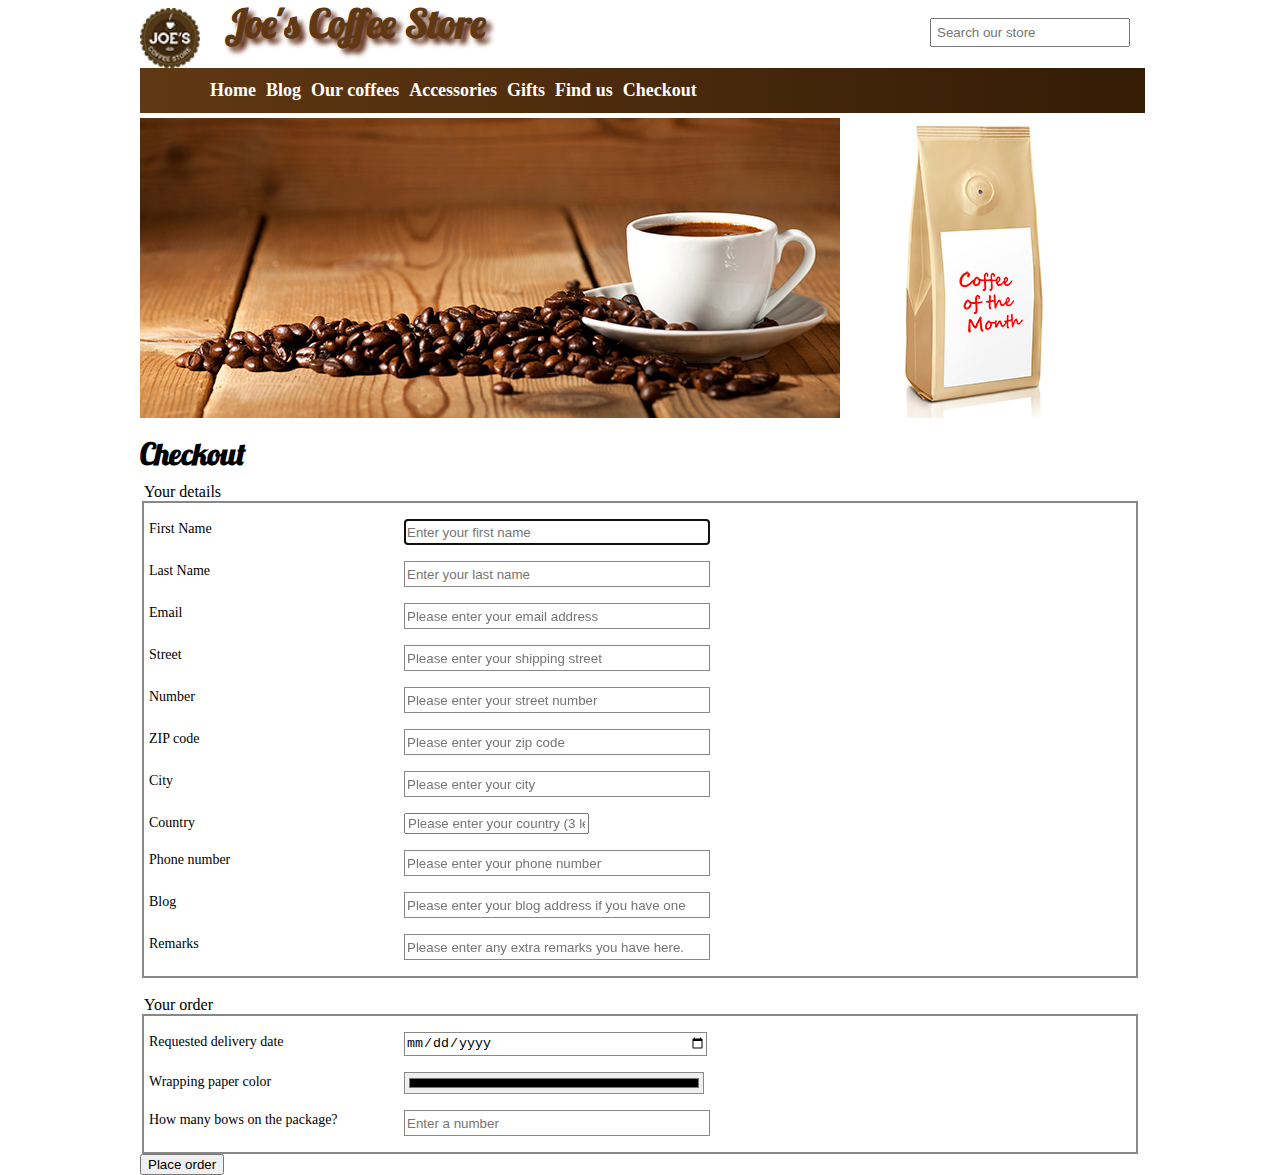
<file: checkout.html>
﻿<!DOCTYPE html>
<html xmlns="http://www.w3.org/1999/xhtml">
<head>
    <title>Welcome to Joe's Coffee Store!</title>
    <link rel="stylesheet" href="Styles/Layout.css" type="text/css" />
</head>
<body>
    <header>
        <div>
            <a class="headerlogo" href="index.html">
                <img src="images/logo.png" />
            </a>
            <span id="headername">Joe's Coffee Store</span>
            <input type="search" class="searchbox" placeholder="Search our store" />
        </div>
        <nav class="backgroundgradient">
            <ul>
                <li><a class="navlink" href="index.html">Home</a></li>
                <li><a class="navlink" href="blog.html">Blog</a></li>
                <li><a class="navlink" href="allcoffees.html">Our coffees</a></li>
                <li><a class="navlink" href="accessories.html">Accessories</a></li>
                <li><a class="navlink" href="Gifts.html">Gifts</a></li>
                <li><a class="navlink" href="findus.html">Find us</a></li>
                <li><a class="navlink" href="checkout.html">Checkout</a></li>

            </ul>
        </nav>
    </header>
    <div id="welcomeimage">
        <img src="images/coffeeheader.jpg" />
    </div>
    <div id="coffeeofthemonth">
        <img src="images/cotm.jpg" />
    </div>

    <section class="coffeedetails">
        <header class="blockheader">
            <span>Checkout</span>
        </header>
        <form id="mainForm" action="#" method="post">
            <fieldset class="box">
                <legend>Your details</legend>
                <div>
                    <p>
                        <label class="textlabel" for="firstNameInput">First Name</label>
                        <input id="firstNameInput" name="FirstName" type="text"
                               required="required" maxlength="30"
                               autofocus="autofocus"
                               placeholder="Enter your first name" class="textinput" />
                    </p>
                    <p>
                        <label class="textlabel" for="lastNameInput">Last Name</label>
                        <input id="lastNameInput" name="LastName" type="text" required="required"
                               placeholder="Enter your last name" class="textinput" size="10" maxlength="50" />
                    </p>
                    <p>
                        <label class="textlabel" for="emailInput">Email</label>
                        <input id="emailInput" name="Email" type="email" class="textinput"
                               required="required" placeholder="Please enter your email address" />
                    </p>

                    <p>
                        <label class="textlabel" for="streetInput">Street</label>
                        <input id="streetInput" name="Street" type="text" class="textinput"
                               required="required" placeholder="Please enter your shipping street" />
                    </p>

                    <p>
                        <label class="textlabel" for="numberInput">Number</label>
                        <input id="numberInput" name="Number" type="text" class="textinput"
                               required="required" placeholder="Please enter your street number" />
                    </p>

                    <p>
                        <label class="textlabel" for="zipInput">ZIP code</label>
                        <input id="zipInput" name="Zip" type="text" class="textinput"
                               required="required" placeholder="Please enter your zip code" />
                    </p>
                    <p>
                        <label class="textlabel" for="cityInput">City</label>
                        <input id="cityInput" name="City" type="text" class="textinput"
                               required="required" placeholder="Please enter your city" />
                    </p>
                    <p>
                        <label class="textlabel" for="countryInput">Country</label>
                        <input id="countryInput" name="Country" type="text" required="required"
                               placeholder="Please enter your country (3 letter code)" pattern="[a-za-z]{3}" />
                    </p>
                    <p>
                        <label class="textlabel" for="phoneInput">Phone number</label>
                        <input id="phoneInput" name="PhoneNumber" type="text" class="textinput"
                               required="required" placeholder="Please enter your phone number" />
                    </p>
                    <p>
                        <label class="textlabel" for="blogInput">Blog</label>
                        <input id="blogInput" name="Blog" type="url" class="textinput"
                               placeholder="Please enter your blog address if you have one" />
                    </p>
                    <p>
                        <label class="textlabel" for="remarkInput">Remarks</label>
                        <input id="remarkInput" name="PhoneNumber" type="text" class="textinput"
                               placeholder="Please enter any extra remarks you have here." />
                    </p>
                </div>
            </fieldset>
            <br />
            <fieldset class="box">
                <legend>Your order</legend>
                <div>
                    <p>
                        <label class="textlabel" for="deliveryDateInput">Requested delivery date</label>
                        <input id="deliveryDateInput" name="BirthDate" class="textinput"
                               type="date" placeholder="Enter a date" />
                    </p>
                    <p>
                        <label class="textlabel" for="colorInput">Wrapping paper color</label>
                        <input id="colorInput" name="Color" type="color" class="textinput"
                               placeholder="Select a color" />
                    </p>
                    <p>
                        <label class="textlabel" for="bowInput">How many bows on the package?</label>
                        <input id="bowInput" name="Bows" type="number" class="textinput"
                               required="required" placeholder="Enter a number" max="10" min="1" />
                    </p>
                </div>
            </fieldset>
            <input type="submit" class="submitbutton" value="Place order" />

        </form>
    </section>
</body>
</html>
</file>
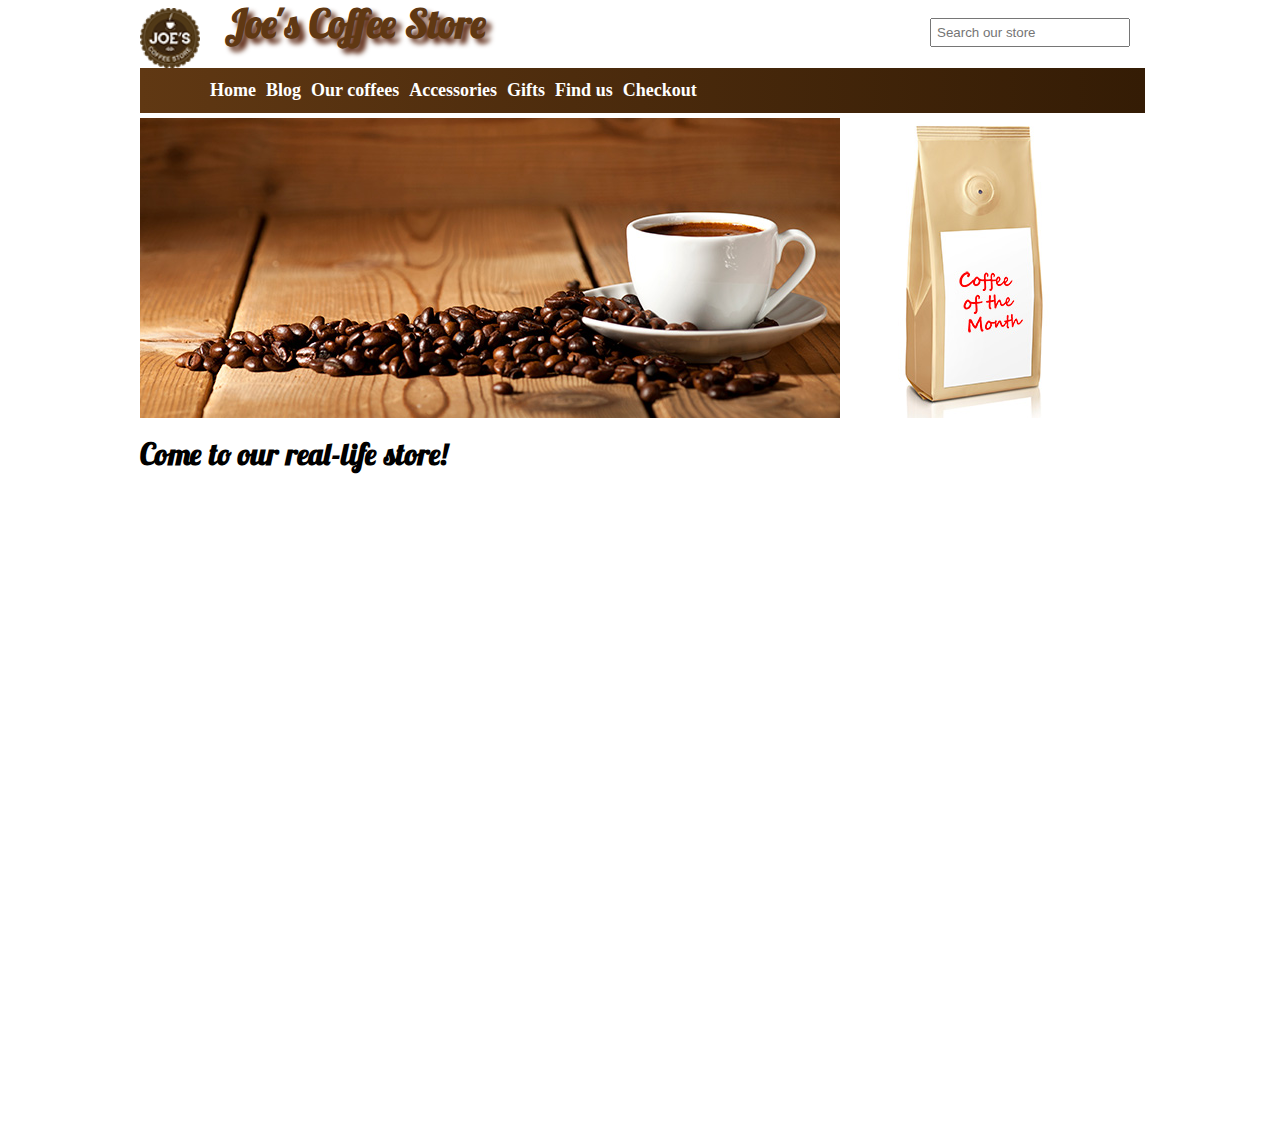
<file: findus.html>
﻿<!DOCTYPE html>
<html xmlns="http://www.w3.org/1999/xhtml">
<head>
    <title>Welcome to Joe's Coffee Store!</title>
    <link rel="stylesheet" href="Styles/Layout.css" type="text/css" />
    <script src="http://maps.google.se/maps/api/js?sensor=false"></script>
    <script src="scripts/geopositioning.js"></script>
</head>
<body>

    <header>
        <div>
            <a class="headerlogo" href="index.html">
                <img src="images/logo.png" />
            </a>
            <span id="headername">Joe's Coffee Store</span>
            <input type="search" class="searchbox" placeholder="Search our store" />
        </div>
        <nav class="backgroundgradient">
            <ul>
                <li><a class="navlink" href="index.html">Home</a></li>
                <li><a class="navlink" href="blog.html">Blog</a></li>
                <li><a class="navlink" href="allcoffees.html">Our coffees</a></li>
                <li><a class="navlink" href="accessories.html">Accessories</a></li>
                <li><a class="navlink" href="Gifts.html">Gifts</a></li>
                <li><a class="navlink" href="findus.html">Find us</a></li>
                <li><a class="navlink" href="checkout.html">Checkout</a></li>

            </ul>
        </nav>
    </header>
    <div id="welcomeimage">
        <img src="images/coffeeheader.jpg" />
    </div>
    <div id="coffeeofthemonth">
        <img src="images/cotm.jpg" />
    </div>

    <section class="maptostore">
        <header class="blockheader">
            <span>Come to our real-life store!</span>
        </header>

        <div id="map"></div>

        <div id="driving-directions"></div>

    </section>

    <script>
        document.addEventListener("DOMContentLoaded", createDrivingDirectionsMap, false);
    </script>

</body>
</html>
</file>
<file: Styles/Layout.css>
﻿body {
    width: 1000px;
    margin-left: auto;
    margin-right: auto;
    font-family: Verdana;
}

@font-face {
    font-family: headerfont;
    src: url('../fonts/Lobster_1.3.otf');
}


header {
    font-weight: bold;
}

.searchbox {
    float: right;
    padding: 5px;
    margin: 10px 10px;
    width: 200px;
}

.headerlogo {
    float: left;
    margin-right: 10px;
}

    .headerlogo > img {
        height: 60px;
        width: 60px;
    }

#headername {
    font-size: 40px;
    font-family: headerfont;
    text-shadow: 5px 5px 5px #5f2c17;
    color: #603813;
    padding: 15px;
    margin: 8px 0px;
    font-weight: bold;
}

nav {
    height: 45px;
    width: 100%;
    margin-bottom: 5px;
    margin-top: 20px;
    padding-left: 5px;
}

    nav ul {
        list-style: none;
        padding: 0px;
    }

        nav ul li {
            display: block;
        }

.backgroundgradient {
    background: -webkit-linear-gradient(left, #603813, #341c05); /* For Safari 5.1 to 6.0 */
    background: -o-linear-gradient(right, #603813, #341c05); /* For Opera 11.1 to 12.0 */
    background: -moz-linear-gradient(right, #603813, #341c05); /* For Firefox 3.6 to 15 */
    background: linear-gradient(to right, #603813, #341c05);
}


.navlink {
    height: 35px;
    margin-right: 10px;
    font-size: 18px;
    float: left;
    padding-top: 12px;
    color: white;
    text-decoration: none;
}

    .navlink.active {
    }

#welcomeimage {
    float: left;
    width: 700px;
}

#coffeeofthemonth {
    float: right;
    width: 290px;
}

#welcometext {
    float: left;
    width: 70%;
    font-size: 12px;
    margin-top: 20px;
    margin-bottom: 20px;
    -webkit-column-count: 2;
    column-count: 2;
}

    #welcometext > header {
        color: #603813;
        font-size: 15px;
        font-weight: bold;
        margin-bottom: 3px;
    }

#events {
    float: right;
    width: 30%;
    margin-top: 20px;
    margin-bottom: 20px;
}

    #events > header {
        margin-left: 10px;
        color: #603813;
        font-size: 15px;
        margin-bottom: 3px;
        font-weight: bold;
    }

    #events > ul {
        list-style: none;
    }

        #events > ul > li {
            margin-bottom: 3px;
        }

#bestsellers {
    height: 100%;
    width: 700px;
    float: left;
    margin-bottom: 20px;
}

    #bestsellers > header {
        color: #603813;
        font-size: 15px;
        font-weight: bold;
    }

.coffeebestsellers {
    /*height: 30px;
    line-height: 30px;*/
    float: left;
}

    .coffeebestsellers > header {
        background-color: #603813;
        color: white;
        padding-left: 10px;
    }

.accessoriesbestsellers {
    clear: both;
}

    .accessoriesbestsellers > header {
        height: 30px;
        line-height: 30px;
        background-color: #603813;
        color: white;
        padding-left: 10px;
    }

.productarticle {
    width: 200px;
    float: left;
    margin-left: 25px;
    margin-bottom: 10px;
}

.productarticlethumbnail {
    width: 100px;
    height: 150px;
}

.productarticlename {
    font-size: 15px;
    color: #603813;
    font-weight: bold;
}

.productarticleprice {
    font-size: 15px;
    color: green;
    font-weight: bold;
    padding-top: 15px;
}

.productarticlemoreinfo {
    font-size: 12px;
    color: #603813;
    margin-top: 5px;
}

.addtocartbutton {
    cursor: pointer;
    padding: 4px 25px;
    background: #603813;
    border: 1px solid #381f09;
    -moz-border-radius: 8px;
    -webkit-border-radius: 8px;
    border-radius: 8px;
    -webkit-box-shadow: 0 0 4px rgba(0,0,0, .75);
    -moz-box-shadow: 0 0 4px rgba(0,0,0, .75);
    box-shadow: 0 0 4px rgba(0,0,0, .75);
    color: #f3f3f3;
    font-size: 0.8em;
    width: 80px;
}

    .addtocartbutton:hover, .addtocartbutton:focus {
        background-color: #512c0a;
        -webkit-box-shadow: 0 0 1px rgba(0,0,0, .75);
        -moz-box-shadow: 0 0 1px rgba(0,0,0, .75);
        box-shadow: 0 0 1px rgba(0,0,0, .75);
    }


footer {
    clear: both;
    width: 100%;
    background-color: #5c5045;
    margin: 20px 0px 20px;
    padding: 5px;

}

.smalltext {
    font-size: 10px;
}


/*All coffees page styles*/
.blockheader {
    font-size: 30px;
    font-family: headerfont;
    margin-top: 20px;
    margin-bottom: 10px;
}

.productarticlewide {
    width: 100%;
    float: left;
}

.productarticlewidethumbnail {
    width: 100px;
    height: 150px;
    float: left;
    margin: 20px;
}

.productarticlewidecontent {
    width: 80%;
    float: right;
}

.productarticlewidedescription {
    text-wrap: normal;
}

.productarticlewidename {
    font-size: 15px;
    color: #603813;
    font-weight: bold;
    margin-top: 5px;
}

.productarticlewideprice {
    font-size: 15px;
    color: green;
    font-weight: bold;
    padding-top: 15px;
}

.allcoffees {
    float: left;
    width: 750px;
}

#shoppingcart {
    float: left;
    width: 175px;
}

/*Coffee detail page*/

.coffeedetails {
    float: left;
    width: 1000px;
}

.productarticlelargeimage {
    width: 200px;
    height: 300px;
    
}

.productarticlelargefigure {
    
    float: left;
    margin: 10px;
}

.productarticlecontent {
    width:75%;
    float: right;
}

.productarticledescription {
    text-wrap: normal;
}

.productarticleprice {
    font-size: 25px;
    color: green;
    font-weight: bold;
    padding-top: 15px;
}

.coffeevideoplayer {
    width:320px;
    height: 240px;
}

/*Find us page styles*/
.maptostore {
    float: left;
    width: 1000px;
}

#map {
    float: left;
    width: 65%;
    height: 600px;
    margin: 25px;
}

#driving-directions {
    float: left;
}

/*Checkout page*/
.textlabel
{
	text-align: left;
	font-size: 14px;
	margin: 0px;
    display: block;
	width: 250px;
	padding: 2px 5px;
	float: left;
}

.textinput
{
	width: 300px;
	height: 22px;
	border: 1px solid #888888;
}

fieldset
{
	padding: 0px;
	border: none;
}

fieldset > div
{
	border: 2px solid #888888;
}

.submitbutton {


}
</file>
